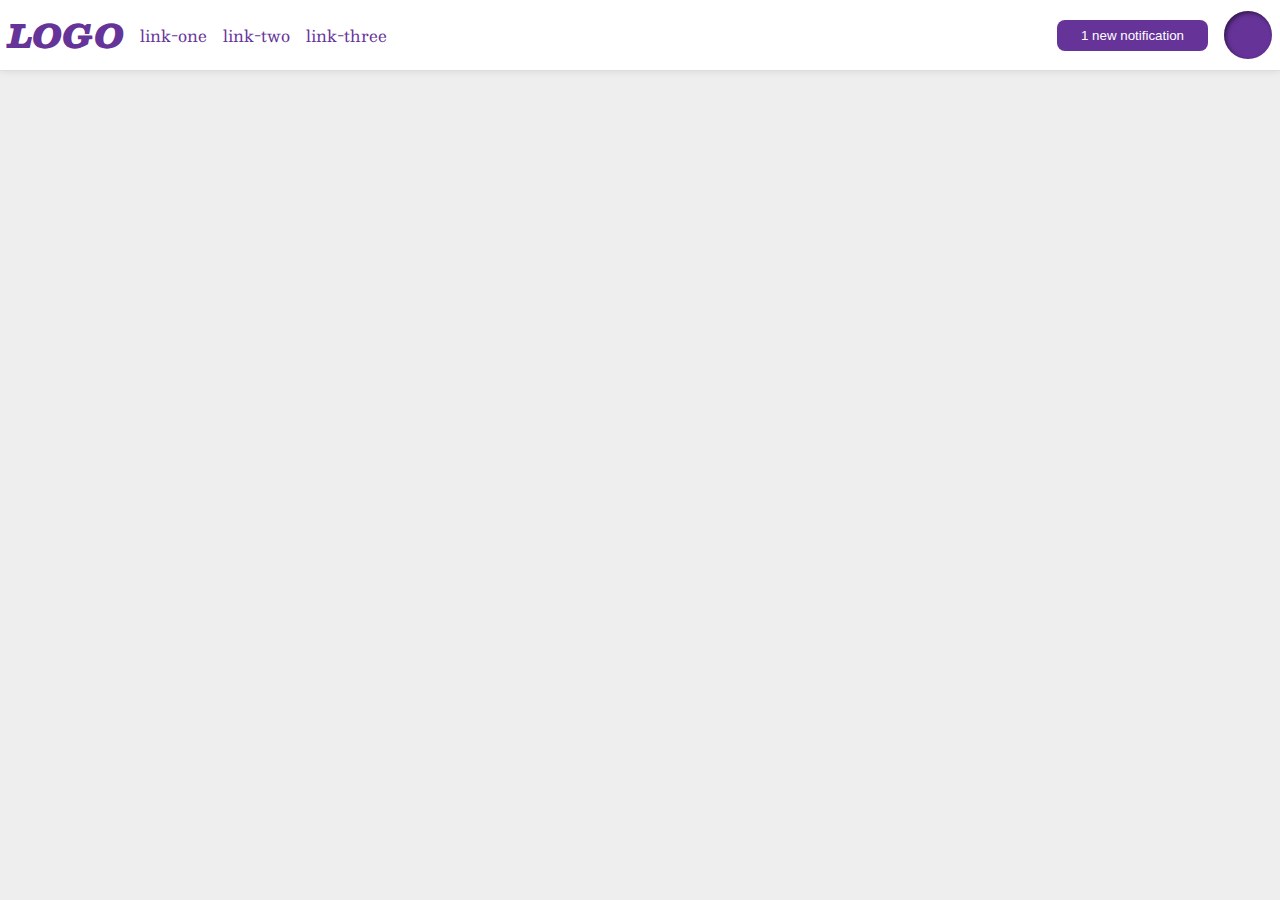
<file: foundations/flex/03-flex-header-2/index.html>
<!DOCTYPE html>
<html lang="en">
  <head>
    <meta charset="UTF-8">
    <meta http-equiv="X-UA-Compatible" content="IE=edge">
    <meta name="viewport" content="width=device-width, initial-scale=1.0">
    <title>Flex Header 2</title>
    <link rel="stylesheet" href="style.css">
  </head>
  <body>
    <div class="header">
      <div class="left">
        <div class="logo">
          LOGO
        </div>
        <ul class="links">
          <li><a href="https://google.com">link-one</a></li>
          <li><a href="https://google.com">link-two</a></li>
          <li><a href="https://google.com">link-three</a></li>
        </ul>
      </div>
      <div class="right">
        <button class="notifications">
          1 new notification
        </button>
        <div class="profile-image"></div>
      </div>
    </div>
  </body>
</html>
</file>
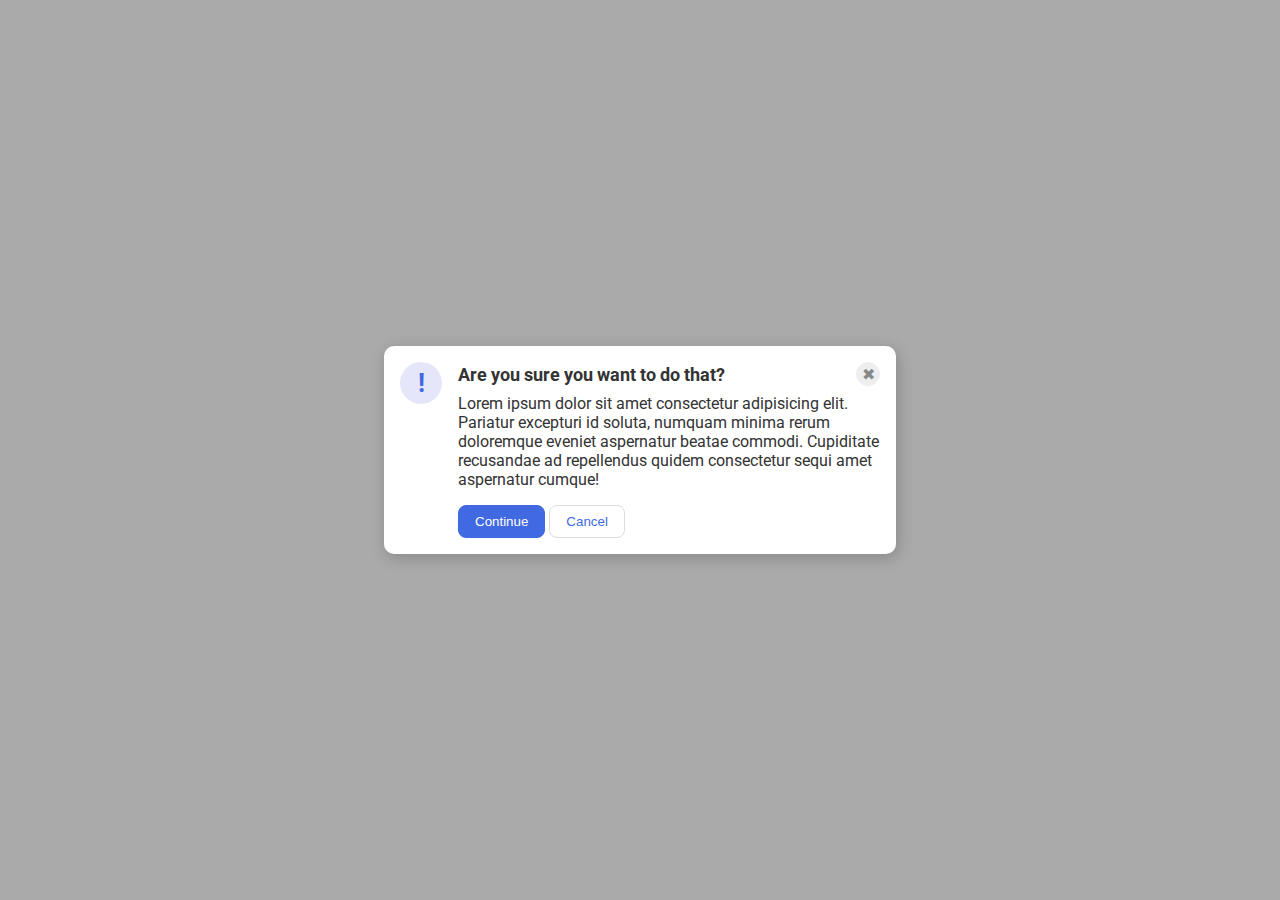
<file: foundations/flex/05-flex-modal/index.html>
<!DOCTYPE html>
<html lang="en">
  <head>
    <meta charset="UTF-8">
    <meta http-equiv="X-UA-Compatible" content="IE=edge">
    <meta name="viewport" content="width=device-width, initial-scale=1.0">
    <link rel="stylesheet" href="style.css">
    <title>Modal</title>
  </head>
  <body>
    <div class="modal">
      <div class="icon">!</div>
      <div class="container">
        <div class="header">Are you sure you want to do that?
        <button class="close-button">✖</button></div>
        <div class="text">Lorem ipsum dolor sit amet consectetur adipisicing elit. Pariatur excepturi id soluta, numquam minima rerum doloremque eveniet aspernatur beatae commodi. Cupiditate recusandae ad repellendus quidem consectetur sequi amet aspernatur cumque!</div>
        <button class="continue">Continue</button>
        <button class="cancel">Cancel</button>
      </div>
    </div>
  </body>
</html>
</file>
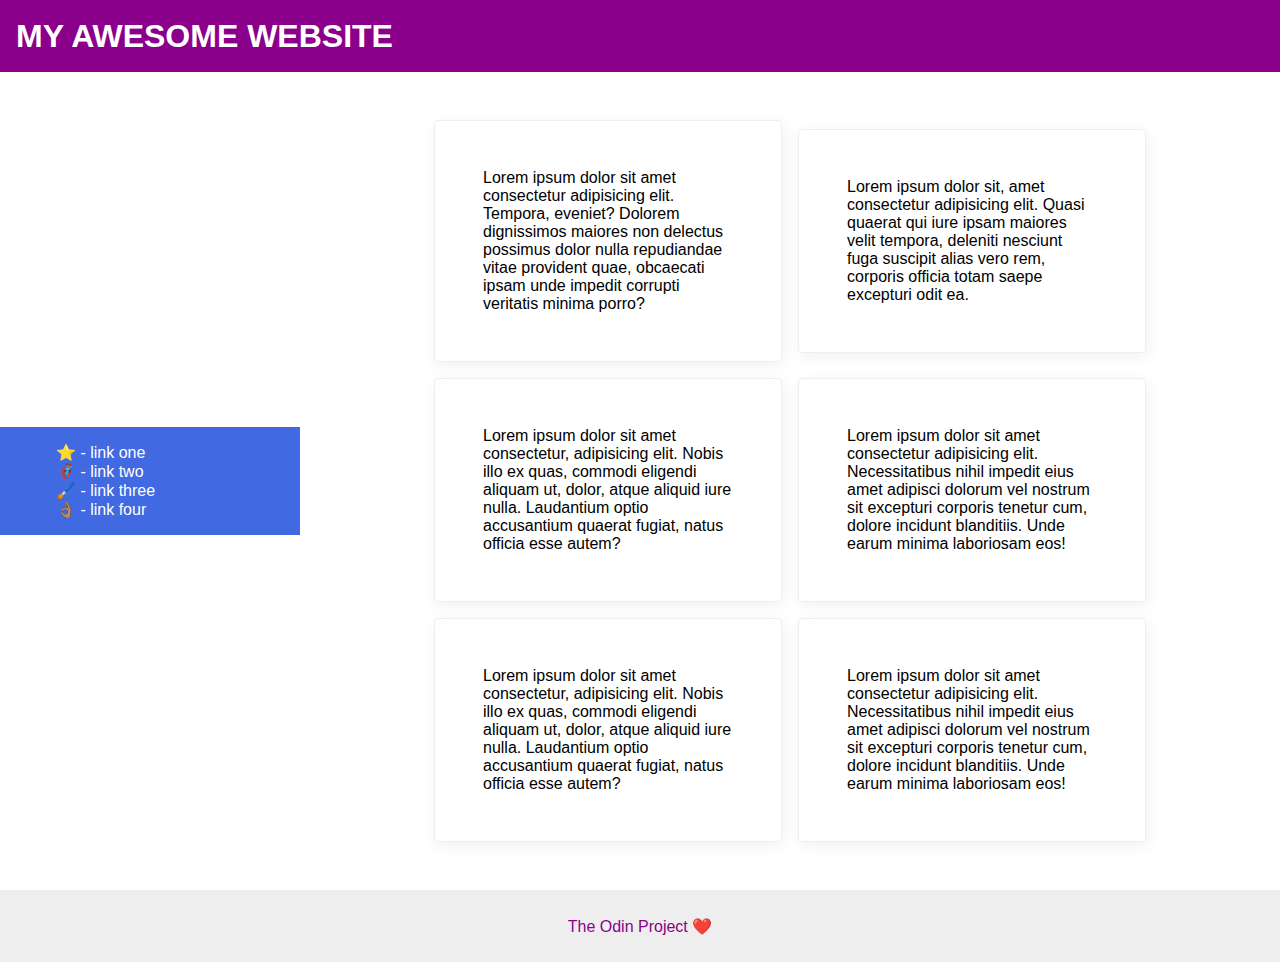
<file: foundations/flex/07-flex-layout-2/index.html>
<!DOCTYPE html>
<html lang="en">
  <head>
    <meta charset="UTF-8">
    <meta http-equiv="X-UA-Compatible" content="IE=edge">
    <meta name="viewport" content="width=device-width, initial-scale=1.0">
    <title>The Holy Grail</title>
    <link rel="stylesheet" href="style.css">
  </head>
  <body>
    <div class="header">
      MY AWESOME WEBSITE
    </div>

    <div class="content">
      <div class="sidebar">
        <ul>
          <li><a href="#">⭐ - link one</a></li>
          <li><a href="#">🦸🏽‍♂️ - link two</a></li>
          <li><a href="#">🖌️ - link three</a></li>
          <li><a href="#">👌🏽 - link four</a></li>
        </ul>
      </div>

      <div class="cards">
        <div class="card">Lorem ipsum dolor sit amet consectetur adipisicing elit. Tempora, eveniet? Dolorem dignissimos maiores non delectus possimus dolor nulla repudiandae vitae provident quae, obcaecati ipsam unde impedit corrupti veritatis minima porro?</div>
        <div class="card">Lorem ipsum dolor sit, amet consectetur adipisicing elit. Quasi quaerat qui iure ipsam maiores velit tempora, deleniti nesciunt fuga suscipit alias vero rem, corporis officia totam saepe excepturi odit ea.</div>
        <div class="card">Lorem ipsum dolor sit amet consectetur, adipisicing elit. Nobis illo ex quas, commodi eligendi aliquam ut, dolor, atque aliquid iure nulla. Laudantium optio accusantium quaerat fugiat, natus officia esse autem?</div>
        <div class="card">Lorem ipsum dolor sit amet consectetur adipisicing elit. Necessitatibus nihil impedit eius amet adipisci dolorum vel nostrum sit excepturi corporis tenetur cum, dolore incidunt blanditiis. Unde earum minima laboriosam eos!</div>
        <div class="card">Lorem ipsum dolor sit amet consectetur, adipisicing elit. Nobis illo ex quas, commodi eligendi aliquam ut, dolor, atque aliquid iure nulla. Laudantium optio accusantium quaerat fugiat, natus officia esse autem?</div>
        <div class="card">Lorem ipsum dolor sit amet consectetur adipisicing elit. Necessitatibus nihil impedit eius amet adipisci dolorum vel nostrum sit excepturi corporis tenetur cum, dolore incidunt blanditiis. Unde earum minima laboriosam eos!</div>
      </div>
    </div>
    
    <div class="footer">
      The Odin Project ❤️
    </div>
  </body>
</html>
</file>
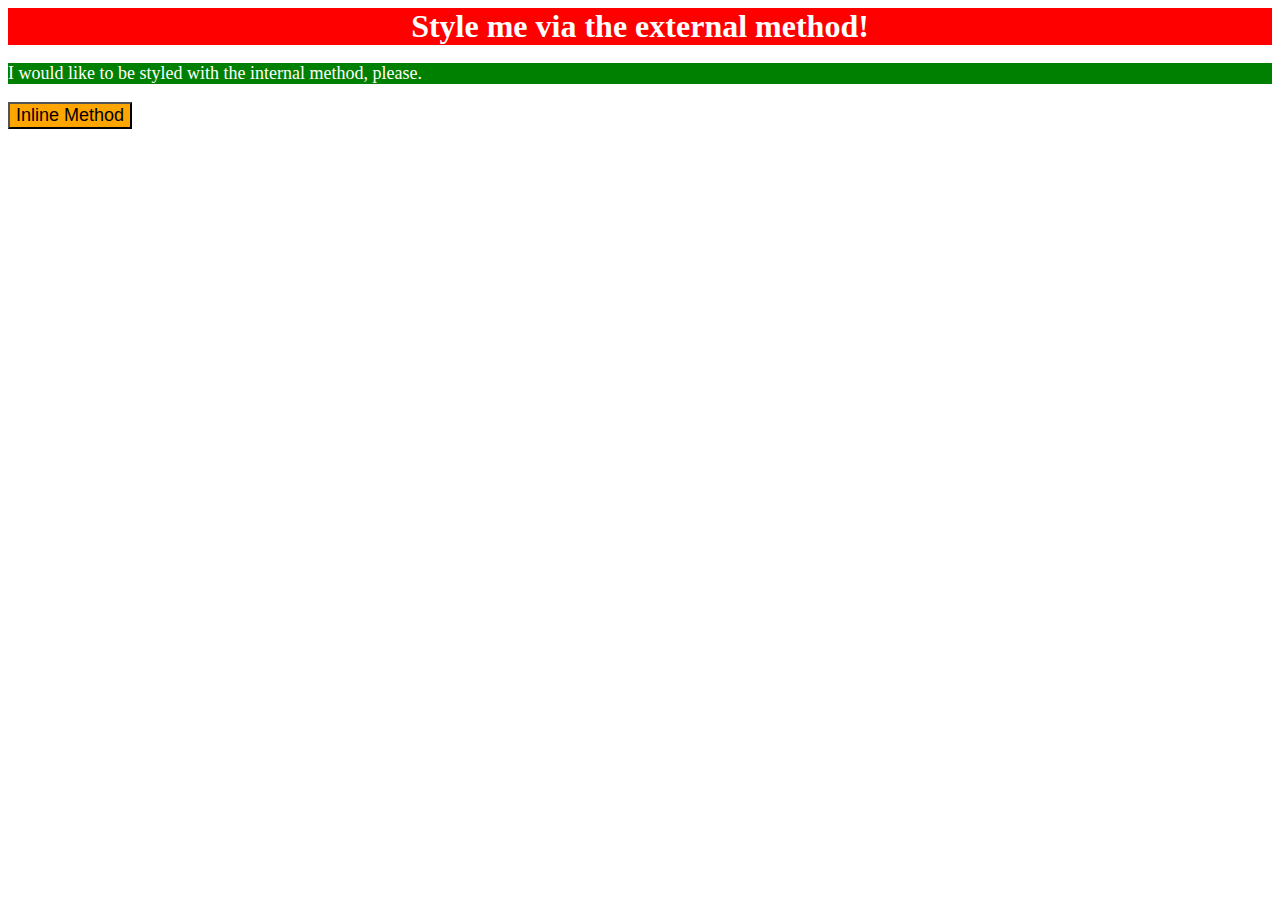
<file: foundations/intro-to-css/01-css-methods/index.html>
<!DOCTYPE html>
<html lang="en">
  <head>
    <meta charset="UTF-8">
    <meta http-equiv="X-UA-Compatible" content="IE=edge">
    <meta name="viewport" content="width=device-width, initial-scale=1.0">
    <title>Methods for Adding CSS</title>
    <link rel="stylesheet" href="styles.css">
    <style>
      p {
        background-color: green;
        color: white;
        font-size: 18px;
      }
    </style>
  </head>
  <body>
    <div>Style me via the external method!</div>
    <p>I would like to be styled with the internal method, please.</p>
    <button style="background-color: orange; font-size: 18px;">Inline Method</button>
  </body>
</html>
</file>
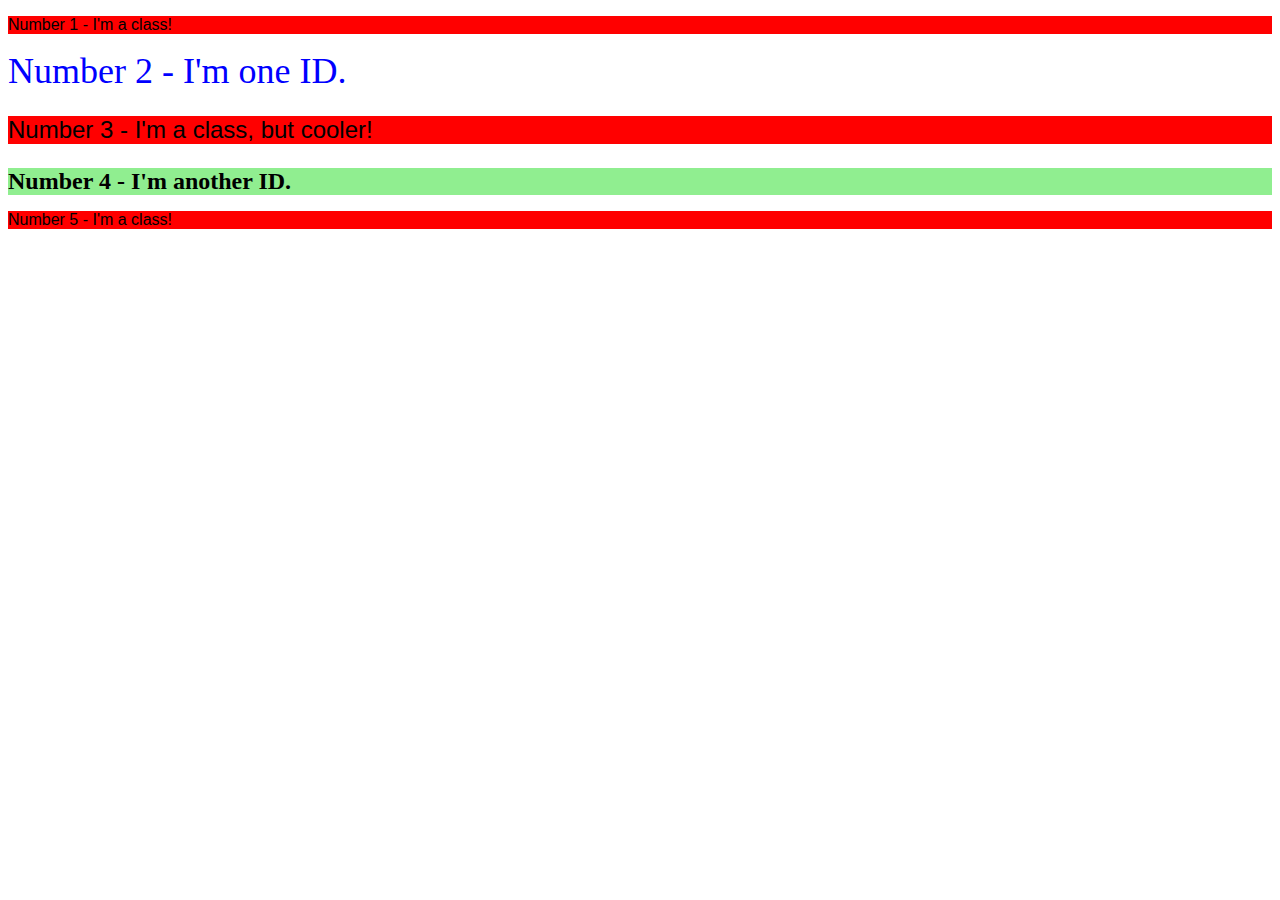
<file: foundations/intro-to-css/02-class-id-selectors/index.html>
<!DOCTYPE html>
<html lang="en">
  <head>
    <meta charset="UTF-8">
    <meta http-equiv="X-UA-Compatible" content="IE=edge">
    <meta name="viewport" content="width=device-width, initial-scale=1.0">
    <title>Class and ID Selectors</title>
    <link rel="stylesheet" href="style.css">
  </head>
  <body>
    <p class="yes">Number 1 - I'm a class!</p>
    <div id="bile">Number 2 - I'm one ID.</div>
    <p class="yes" id="no">Number 3 - I'm a class, but cooler!</p>
    <div id="kyle">Number 4 - I'm another ID.</div>
    <p class="yes">Number 5 - I'm a class!</p>
  </body>
</html>
</file>
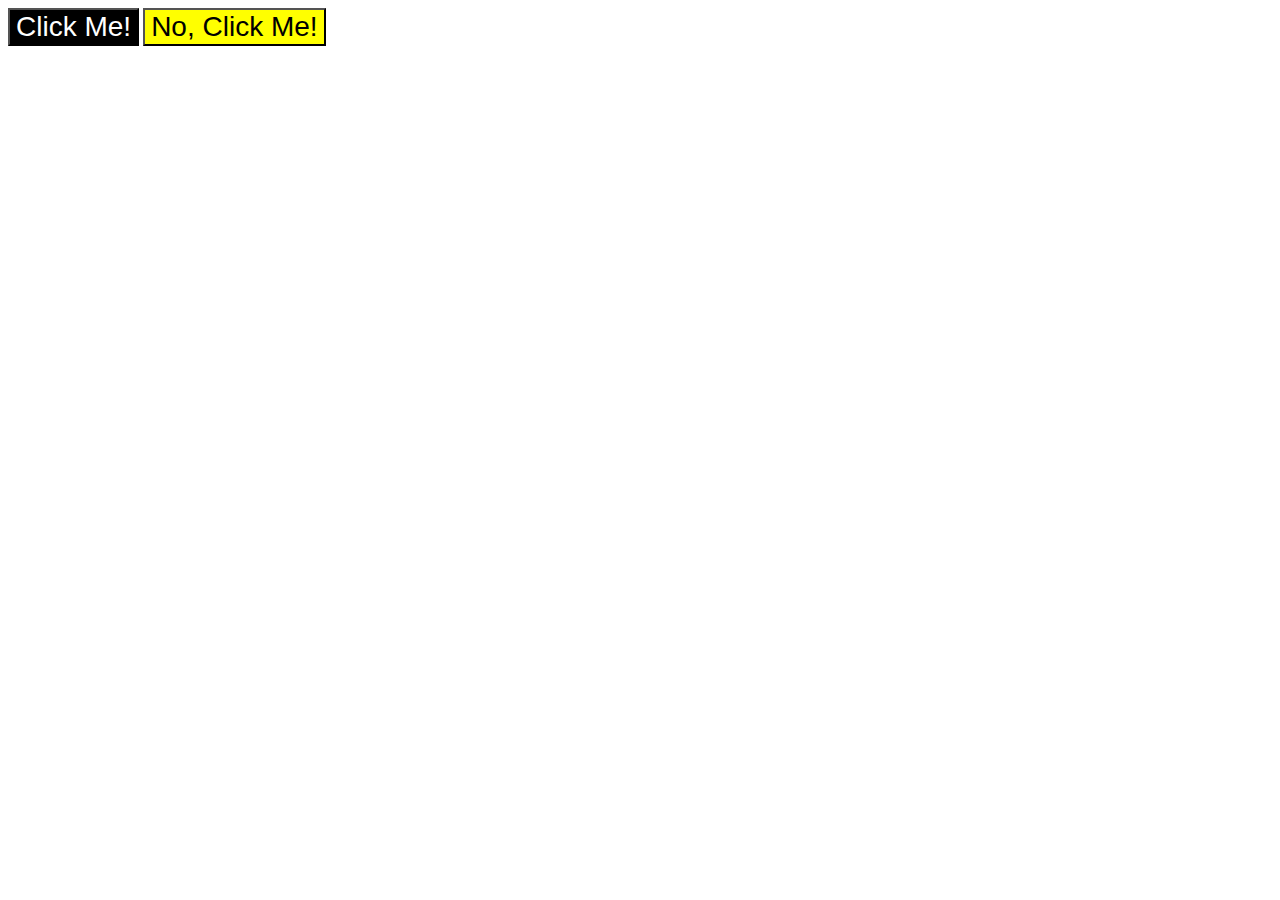
<file: foundations/intro-to-css/03-grouping-selectors/index.html>
<!DOCTYPE html>
<html lang="en">
  <head>
    <meta charset="UTF-8">
    <meta http-equiv="X-UA-Compatible" content="IE=edge">
    <meta name="viewport" content="width=device-width, initial-scale=1.0">
    <title>Grouping Selectors</title>
    <link rel="stylesheet" href="style.css">
  </head>
  <body>
    <button class="b1">Click Me!</button>
    <button class="b2">No, Click Me!</button>
  </body>
</html>
</file>
<file: foundations/flex/03-flex-header-2/style.css>
/* this is some magical font-importing.  
you'll learn about it later. */
@import url('https://fonts.googleapis.com/css2?family=Besley:ital,wght@0,400;1,900&display=swap');

body {
  margin: 0;
  background: #eee;
  font-family: Besley, serif;
}

.header {
  background: white;
  border-bottom: 1px solid #ddd;
  box-shadow: 0 0 8px rgba(0,0,0,.1);
  display: flex;
  justify-content: space-between;
  align-items: center;
  padding: 8px;
}

.profile-image {
  background: rebeccapurple;
  box-shadow: inset 2px 2px 4px rgba(0,0,0,.5);
  border-radius: 50%;
  width: 48px;
  height: 48px;
}

.logo {
  color: rebeccapurple;
  font-size: 32px;
  font-weight: 900;
  font-style: italic;
}

button {
  border: none;
  border-radius: 8px;
  background: rebeccapurple;
  color: white;
  padding: 8px 24px;
}

a {
  /* this removes the line under our links */
  text-decoration: none;
  color: rebeccapurple;
}

ul {
  list-style-type: none;
  display: flex;
  padding: 0;
  margin: 0;
  gap: 16px;
}

.left, .right {
  display: flex;
  justify-content: space-between;
  align-items: center;
  gap: 16px;
}
</file>
<file: foundations/flex/05-flex-modal/style.css>
@import url('https://fonts.googleapis.com/css2?family=Roboto:wght@400;700&display=swap');

html, body {
  height: 100%;
}

body {
  font-family: Roboto, sans-serif;
  margin: 0;
  background: #aaa;
  color: #333;
  /* I'll give you this one for free lol */
  display: flex;
  align-items: center;
  justify-content: center;
}

.modal {
  background: white;
  width: 480px;
  border-radius: 10px;
  box-shadow: 2px 4px 16px rgba(0,0,0,.2);
  display: flex;
  padding: 16px;
  gap: 16px;
}

.icon {
  color: royalblue;
  font-size: 26px;
  font-weight: 700;
  background: lavender;
  width: 42px;
  height: 42px;
  border-radius: 50%;
  display: flex;
  align-items: center;
  justify-content: center;
  flex-shrink: 0;
}

.close-button {
  background: #eee;
  border-radius: 50%;
  color: #888;
  font-weight: 400;
  font-size: 16px;
  height: 24px;
  width: 24px;
  display: flex;
  align-items: center;
  justify-content: center;
  border: 1px solid #eee;
  padding: 0;
}

button {
  cursor: pointer;
  padding: 8px 16px;
  border-radius: 8px;
}

button.continue {
  background: royalblue;
  border: 1px solid royalblue;
  color: white;
}

button.cancel {
  background: white;
  border: 1px solid #ddd;
  color: royalblue;
}

.header {
  display: flex;
  justify-content: space-between;
  align-items: center;
  font-size: 18px;
  font-weight: 700;
  margin-bottom: 8px;
}

.text {
  margin-bottom: 16px;
}
</file>
<file: foundations/flex/07-flex-layout-2/style.css>
body {
  font-family: -apple-system, BlinkMacSystemFont, 'Segoe UI', Roboto, Oxygen, Ubuntu, Cantarell, 'Open Sans', 'Helvetica Neue', sans-serif;
  margin: 0;
  min-height: 100vh;
  display: flex;
  flex-direction: column;
  justify-content: space-between;
}

.header {
  height: 72px;
  background: darkmagenta;
  color: white;
  font-weight: 900;
  font-size: 32px;
  padding: 0 16px;
  display: flex;
  align-items: center;
}

.footer {
  height: 72px;
  background: #eee;
  color: darkmagenta;
  display: flex;
  justify-content: center;
  align-items: center;
}

.sidebar {
  width: 300px;
  background: royalblue;
  box-sizing: border-box;
  padding: 16px;
  flex-shrink: 0;
}

.card {
  border: 1px solid #eee;
  box-shadow: 2px 4px 16px rgba(0,0,0,.06);
  border-radius: 4px;
  padding: 48px;
  max-width: 250px;
  max-height: 200px;
}

ul {
  list-style-type: none;
  margin: auto;
  text-align: start;
}

a {
  text-decoration: none;
  color: white;
}

.content {
  display: flex;
  justify-content: center;
  align-items: center;
  flex: 1;
}

.cards {
  display: flex;
  flex-wrap: wrap;
  justify-content: center;
  align-items: center;
  gap: 16px;
  padding: 48px;
}
</file>
<file: foundations/intro-to-css/01-css-methods/styles.css>
div {
    background-color: red;
    color: white;
    font-size: 32px;
    font-weight: bold;
    text-align: center;
}
</file>
<file: foundations/intro-to-css/02-class-id-selectors/style.css>
.yes {
    background-color: red;
    font-family: Verdana, sans-serif;
}

#bile {
    color: blue;
    font-size: 36px;
}

#no {
    font-size: 24px;
}

#kyle {
    background-color: lightgreen;
    font-size: 24px;
    font-weight: bold;
}
</file>
<file: foundations/intro-to-css/03-grouping-selectors/style.css>
.b1,
.b2 {
    font-size: 28px;
    font-family: Helvetica, 'Times New Roman';
}

.b1 {
    background-color: black;
    color: white;
}

.b2 {
    background-color: yellow;
}
</file>
